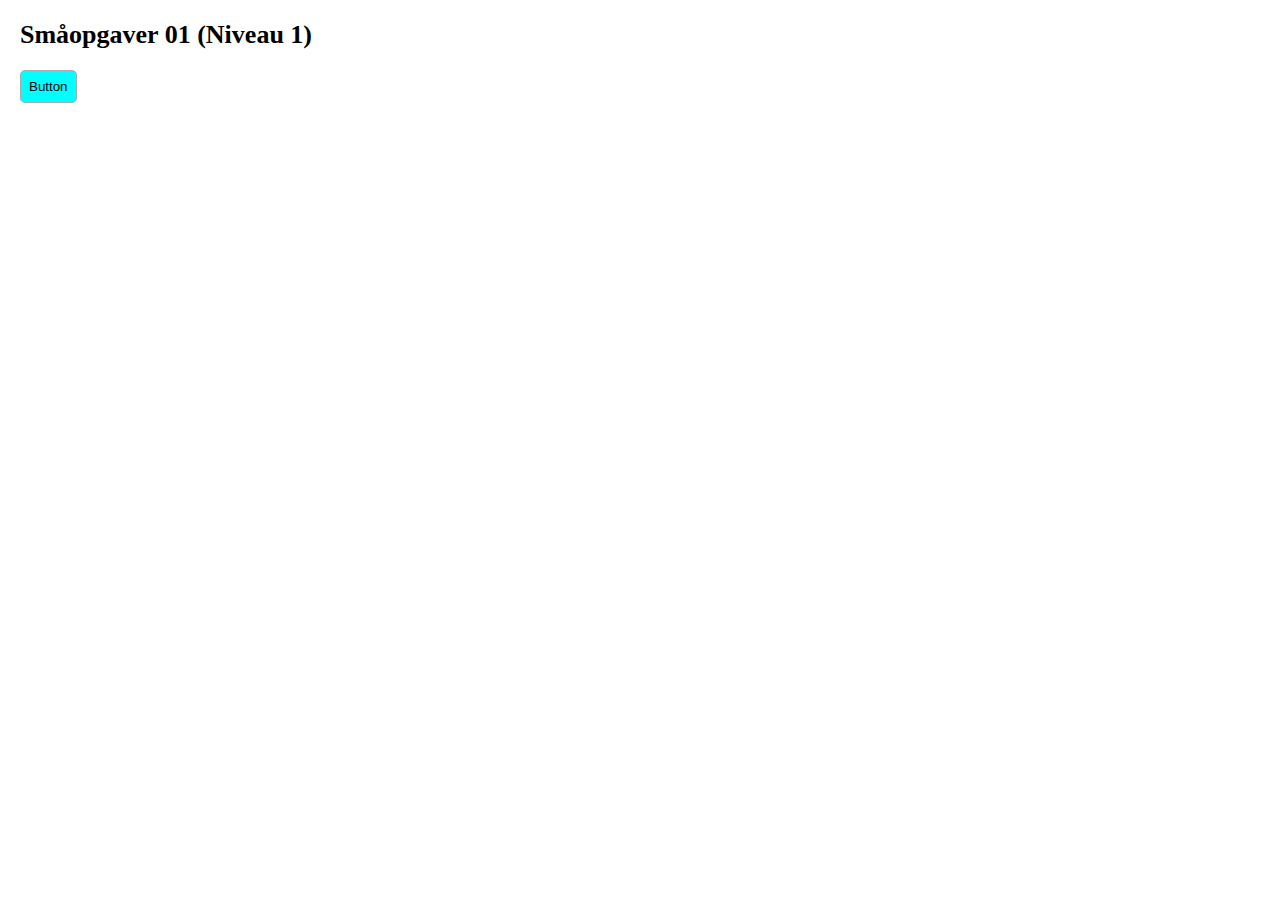
<file: Opgaver/Niveau1/01/index.html>
<!DOCTYPE html>
<html lang="en">
<head>
	<meta charset="UTF-8">
	<meta name="viewport" content="width=device-width, initial-scale=1.0">
	<meta http-equiv="X-UA-Compatible" content="ie=edge">
	<link rel="stylesheet" href="css/style.css">
	<title>Småopgaver 01 (Niveau 1)</title>
</head>
<body>
	<h1>Småopgaver 01 (Niveau 1)</h1>

	<button id="my-button">Button</button>
	

	<script src="index.js"></script>
</body>
</html>
</file>
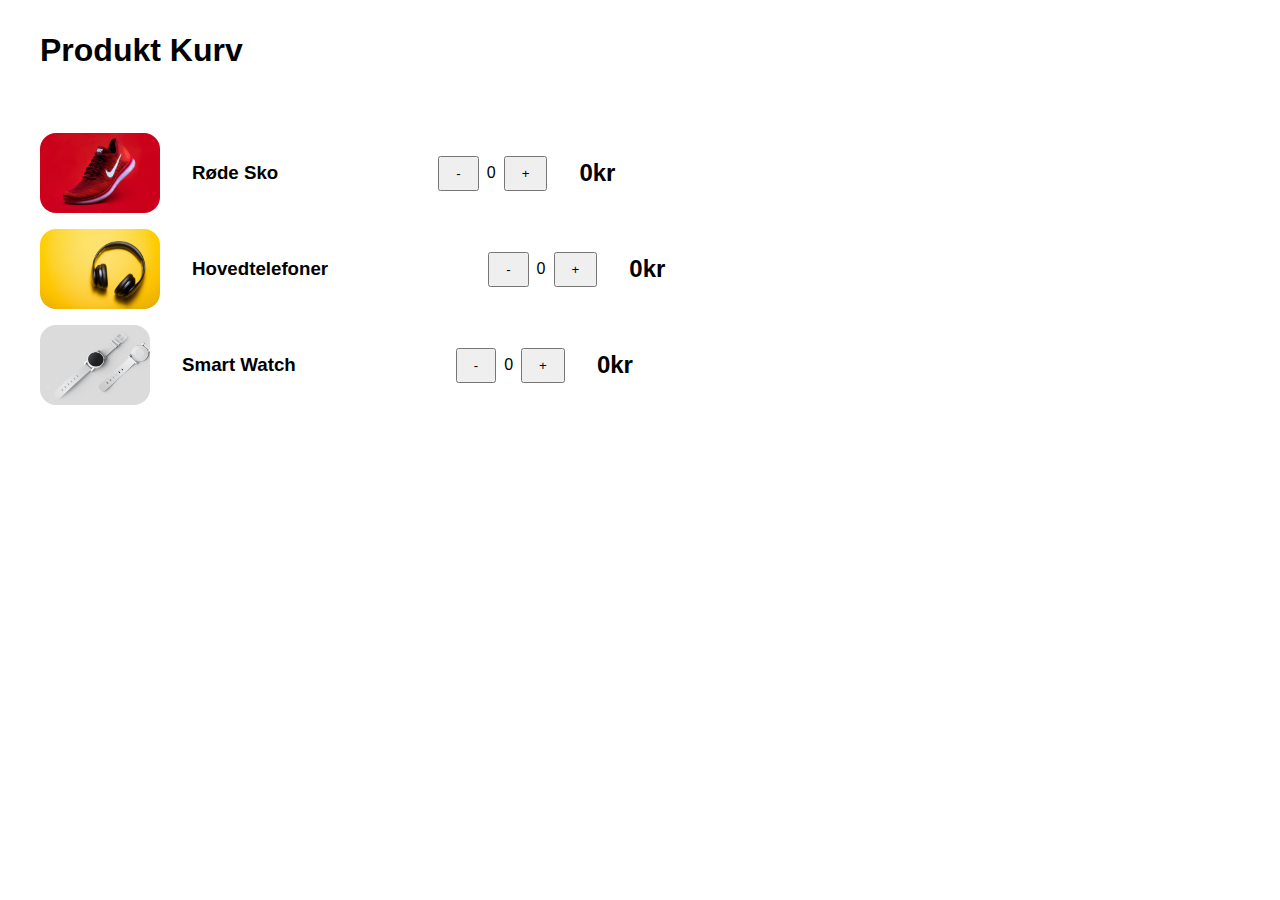
<file: Opgaver/Niveau2/02/index.html>
<!DOCTYPE html>
<html lang="da">
	<head>
		<meta charset="UTF-8" />
		<meta http-equiv="X-UA-Compatible" content="IE=edge" />
		<meta name="viewport" content="width=device-width, initial-scale=1.0" />
		<title>Produkt Kurv</title>

		<link rel="stylesheet" href="css/reset.css" />
		<link rel="stylesheet" href="css/blocks/Main-content.css" />
		<link rel="stylesheet" href="css/blocks/Cart-section.css" />
		<link rel="stylesheet" href="css/blocks/Cart-list.css" />
		<link rel="stylesheet" href="css/blocks/Cart-item.css" />
		<link rel="stylesheet" href="css/blocks/Item-counter.css" />
	</head>
	<body>
		<main class="Main-content">
			<section class="Cart-section">
				<h1 class="Cart-section__title">Produkt Kurv</h1>

				<ul id="products-wrapper" class="Cart-list">
					<!-- <li class="Cart-item">
						<img src="img/1.jpg" alt="" class="Cart-item__img" />
						<h3 class="Cart-item__title">Sko</h3>

						<section class="Item-counter">
							<button id="counter-decrease" class="Item-counter__button">
								-
							</button>
							<p class="Item-counter__counter-text">0</p>
							<button id="counter-increase" class="Item-counter__button">
								+
							</button>
						</section>

						<p class="Cart-item__price">495kr</p>
						<p class="Cart-item__price-total">0kr</p>
					</li>

					<li class="Cart-item">
						<img src="img/2.jpg" alt="" class="Cart-item__img" />
						<h3 class="Cart-item__title">Hovedtelefoner</h3>

						<section class="Item-counter">
							<button id="counter-decrease" class="Item-counter__button">
								-
							</button>
							<p class="Item-counter__counter-text">0</p>
							<button id="counter-increase" class="Item-counter__button">
								+
							</button>
						</section>

						<p class="Cart-item__price">495kr</p>
						<p class="Cart-item__price-total">0kr</p>
					</li>

					<li class="Cart-item">
						<img src="img/3.jpg" alt="" class="Cart-item__img" />
						<h3 class="Cart-item__title">Smart Watch</h3>

						<section class="Item-counter">
							<button id="counter-decrease" class="Item-counter__button">
								-
							</button>
							<p class="Item-counter__counter-text">0</p>
							<button id="counter-increase" class="Item-counter__button">
								+
							</button>
						</section>

						<p class="Cart-item__price">495kr</p>
						<p class="Cart-item__price-total">0kr</p>
					</li> -->
				</ul>
			</section>
		</main>
		<script src="js/script.js"></script>
	</body>
</html>
</file>
<file: Opgaver/Niveau1/01/css/style.css>
* {
	padding: 0;
	margin: 0;
}

body {
	font-family: Verdana;
	font-size: 13px;
	margin: 20px;
}




h1 {
	margin: 20px 0px;
}

h2 {
	margin: 20px 0px;
}

h3 {
	margin: 20px 0px;
}

hr {
	margin: 30px 0px;
}

p {
	margin-bottom: 20px;
}

label {
	display: block;
	font-weight: bold;
	margin-bottom: 4px;
}

	label em {
		font-weight: normal;
		color: #aaa;
		padding-left: 20px;
	}

#my-button {
	padding: 8px;
	background-color: #eee;
	border: 1px solid #aaa;
	border-radius: 5px;
	background-color: aqua;
}

#my-button:focus {
	outline: none;
}
</file>
<file: Opgaver/Niveau2/02/css/blocks/Main-content.css>
.Main-content {
	max-width: 1200px;
	margin-left: auto;
	margin-right: auto;
}
</file>
<file: Opgaver/Niveau2/02/css/blocks/Cart-section.css>
.Cart-section {
	margin-top: 2rem;
}

.Cart-section__title {
	margin-bottom: 4rem;
}
</file>
<file: Opgaver/Niveau2/02/css/blocks/Cart-list.css>
.Cart-list {
	display: flex;
	flex-direction: column;
	gap: 1rem;
}
</file>
<file: Opgaver/Niveau2/02/css/blocks/Cart-item.css>
.Cart-item {
	display: flex;
	flex-wrap: wrap;
	align-items: center;
}

.Cart-item__title {
	margin-left: 2rem;
	margin-right: 10rem;
}

.Cart-item__img {
	height: 5rem;
	border-radius: 1rem;
}

.Cart-item__price {
	font-weight: 600;
	font-size: 1.5rem;
	margin-left: 2rem;
}
</file>
<file: Opgaver/Niveau2/02/css/blocks/Item-counter.css>
.Item-counter {
	display: flex;
	align-items: center;
}

.Item-counter__button {
	padding: 0.5rem 1rem;
}

.Item-counter__counter-text {
	padding: 0 0.5rem;
}
</file>
